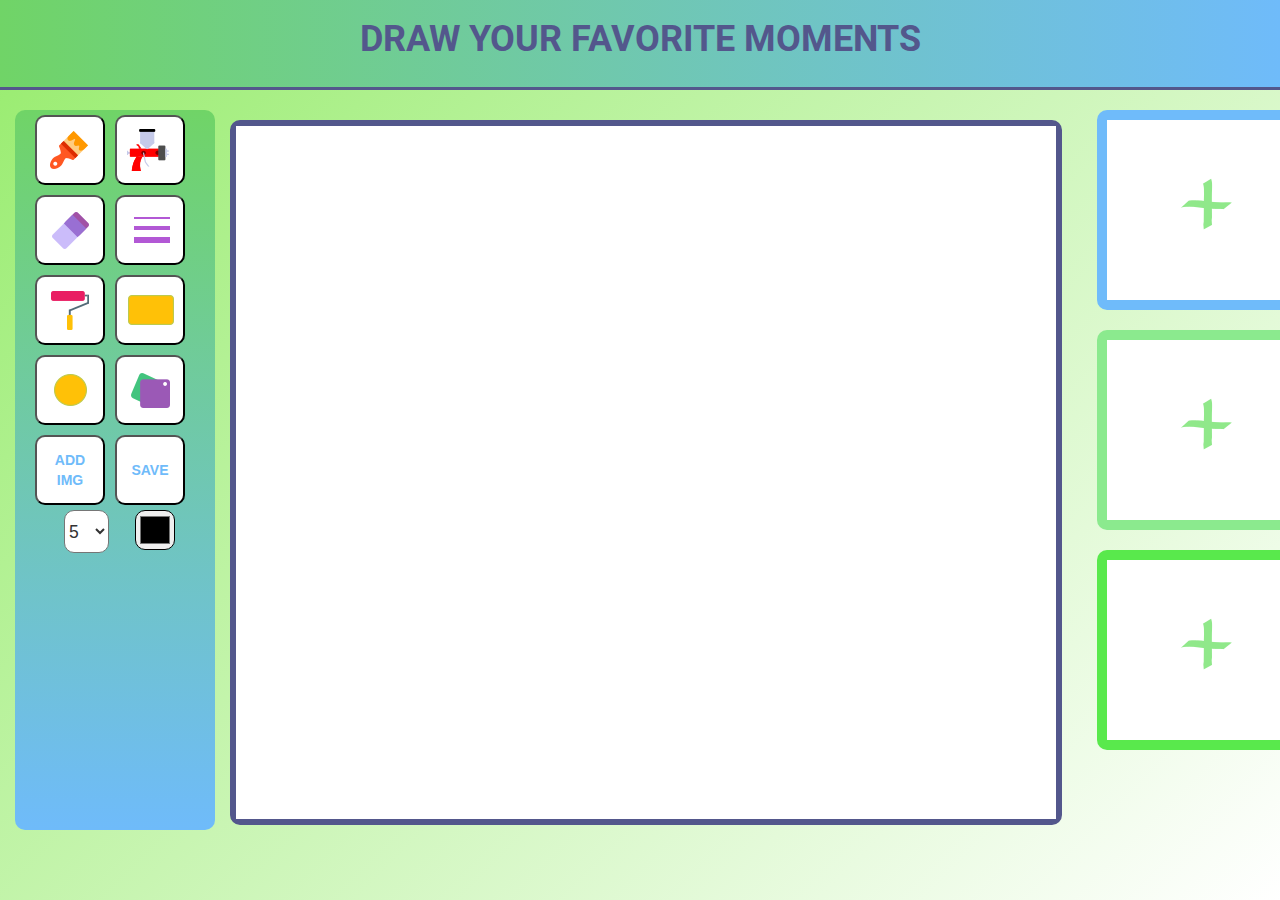
<file: index.html>
<!DOCTYPE html>
<html>

<head>
	<meta charset="utf-8">
  <meta name="viewport" content="width=device-width, initial-scale=1, shrink-to-fit=no">
  <link rel="stylesheet" href="https://maxcdn.bootstrapcdn.com/bootstrap/3.3.7/css/bootstrap.min.css" integrity="sha384-BVYiiSIFeK1dGmJRAkycuHAHRg32OmUcww7on3RYdg4Va+PmSTsz/K68vbdEjh4u" crossorigin="anonymous">
  <link rel="stylesheet" href="style/main.css">
  <title>Draw your Dreams</title>
  <script src="https://maxcdn.bootstrapcdn.com/bootstrap/3.3.7/js/bootstrap.min.js" integrity="sha384-Tc5IQib027qvyjSMfHjOMaLkfuWVxZxUPnCJA7l2mCWNIpG9mGCD8wGNIcPD7Txa" crossorigin="anonymous"></script>
</head>

<body>
  
  <div class="content-wrapper">
    <div class="header" class="container-fluid">
    <br><h1>Draw your favorite moments</h1>
    </div>
    
    <div class="container-fluid">
      <div class="row mainarea">
        
        <div class="tools">
          <div class="Buttons col-md-3 col-sm-2 col-xs-2">
            <button class="toolButton" id='brush'><img src="img/icons/brush.png"></button>
      			<button class="toolButton" id='spray'><img src="img/icons/spray2.png"></button>
      			<button class="toolButton" id='eraser'><img src="img/icons/eraser2.png" style="padding-left: 5px"></button>
            <button class="toolButton" id='lines'><img src="img/icons/lines.png" style="padding-left: 5px"></button>
            <button class="toolButton" id='fill'><img src="img/icons/fill2.png" style="padding-left: 5px"></button>
            <button class="toolButton" id='square'><img src="img/icons/square2.png" style="padding-left: 5px"></button>
            <button class="toolButton" id='circle'><img src="img/icons/circle2.png" style="padding-left: 5px"></button>
            <button class="toolButton" id='smart_color'><img src="img/icons/smart_color2.png" style="padding-left: 5px"></button>
            <button class="toolButton" id='addimg'>Add IMG</button>
            <button class="toolButton" id='save'>Save</button>
      			<select id='sizeSelect'>
      				<option>5</option>
      				<option>10</option>
      				<option>15</option>
      				<option>20</option>
      				<option>30</option>
      			</select><br>
      			<input type="color" id="color">
          </div>
          <div class="xycoord">
            <p id="x"><b>x: </b> <span id="xCoord"></span></p>
            <p id="y"><b>y: </b> <span id="yCoord"></span></p>
          </div>
        </div>
        
        <div class="canv col-md-7 col-sm-9 col-xs-9">
          <canvas id="canvas"></canvas>
        </div>
        
        <div class="lastWorks col-md-2 col-sm-1 col-xs-1">
          <nav class="menuVertical">  
            <ul>
              <li>
                <div class="Lworks" id="fst">
                  <a href="img/icons/plus.png">
                    <img src="img/icons/plus.png">
                  </a>
                </div>
              </li>
              <li>
                <div class="Lworks" id="snd">
                  <a href="img/icons/plus.png">
                    <img src="img/icons/plus.png">
                  </a>
                </div>
              </li>
              <li>
                <div class="Lworks" id="trd">
                  <a href="img/icons/plus.png">
                    <img src="img/icons/plus.png">
                  </a>
                </div>
              </li>
            </ul>
          </nav>
        </div>

      </div>
    </div>
  </div>
<script src="js/app.js"></script>
</body>
</html>
</file>
<file: style/main.css>
html {
  overflow: hidden; }

body {
  margin: 0;
  padding: 0;
  width: 100vw;
  height: 100vh; }

@font-face {
  font-family: "Roboto-Bold";
  src: url(../fonts/Roboto-Bold.ttf); }
.content-wrapper {
  width: 100vw;
  height: 100vh;
  padding: 0;
  margin: 0;
  background: linear-gradient(135deg, #97ec6d, white); }

.header {
  background: #70d467;
  background: linear-gradient(to right, #70d467, #6fbbfa);
  text-align: center;
  border-bottom: 3px solid #53578C;
  height: 10vh;
  width: 100vw;
  color: #53578C; }
  .header h1 {
    margin: 0;
    text-transform: uppercase;
    font-family: Roboto-Bold; }

.mainarea {
  height: 87vh;
  padding-top: 0; }

.tools {
  position: absolute;
  width: 200px;
  height: 80%;
  border-radius: 10px;
  margin: 20px 10px 0px 15px;
  background: linear-gradient(to top, #6fbbfa, #70d467); }

.Buttons {
  width: inherit;
  height: inherit; }

.toolButton {
  cursor: pointer;
  float: left;
  width: 70px;
  height: 70px;
  margin: 5px;
  color: #fff;
  background: white;
  transition: background 0.5s;
  border-radius: 10px; }
  .toolButton:hover {
    background: #97ec6d;
    transition: background 0.5s; }
  .toolButton img {
    padding-right: 5px; }

#addimg {
  color: #6fbbfa;
  text-transform: uppercase;
  font-weight: 900; }

#save {
  color: #6fbbfa;
  text-transform: uppercase;
  font-weight: 900; }

#sizeSelect {
  cursor: pointer;
  float: left;
  width: 45px;
  height: 43px;
  margin-bottom: 10px;
  margin-left: 20%;
  background-color: white;
  font-size: 125%;
  border-radius: 10px; }

#color {
  cursor: pointer;
  width: 40px;
  height: 40px;
  margin-left: 15%;
  border-radius: 10px; }

.xycoord {
  width: 80px;
  height: 30px;
  margin-left: 15%;
  display: none; }

.canv {
  padding: 0;
  width: 65vw;
  height: 90%;
  display: inline-block;
  border: 3px solid #53578C;
  margin-left: 230px;
  border-radius: 10px;
  margin-top: 30px; }

#canvas {
  border: inherit;
  width: 100%;
  height: 100%;
  background: white; }

.lastWorks ul {
  padding: 0; }
.lastWorks li {
  list-style-type: none; }

.Lworks {
  width: 120px;
  height: 120px;
  margin: 20px;
  display: block;
  padding: 10px;
  background: white;
  text-align: center; }

#fst {
  height: 200px;
  width: 220px;
  margin-top: 20px;
  border: 10px solid #6fbbfa;
  border-radius: 10px;
  padding-top: 50px; }

#snd {
  height: 200px;
  width: 220px;
  border: 10px solid #6ae46ec7;
  border-radius: 10px;
  padding-top: 50px; }

#trd {
  height: 200px;
  width: 220px;
  border: 10px solid #35e425d1;
  border-radius: 10px;
  padding-top: 50px; }

/*# sourceMappingURL=main.css.map */
</file>
